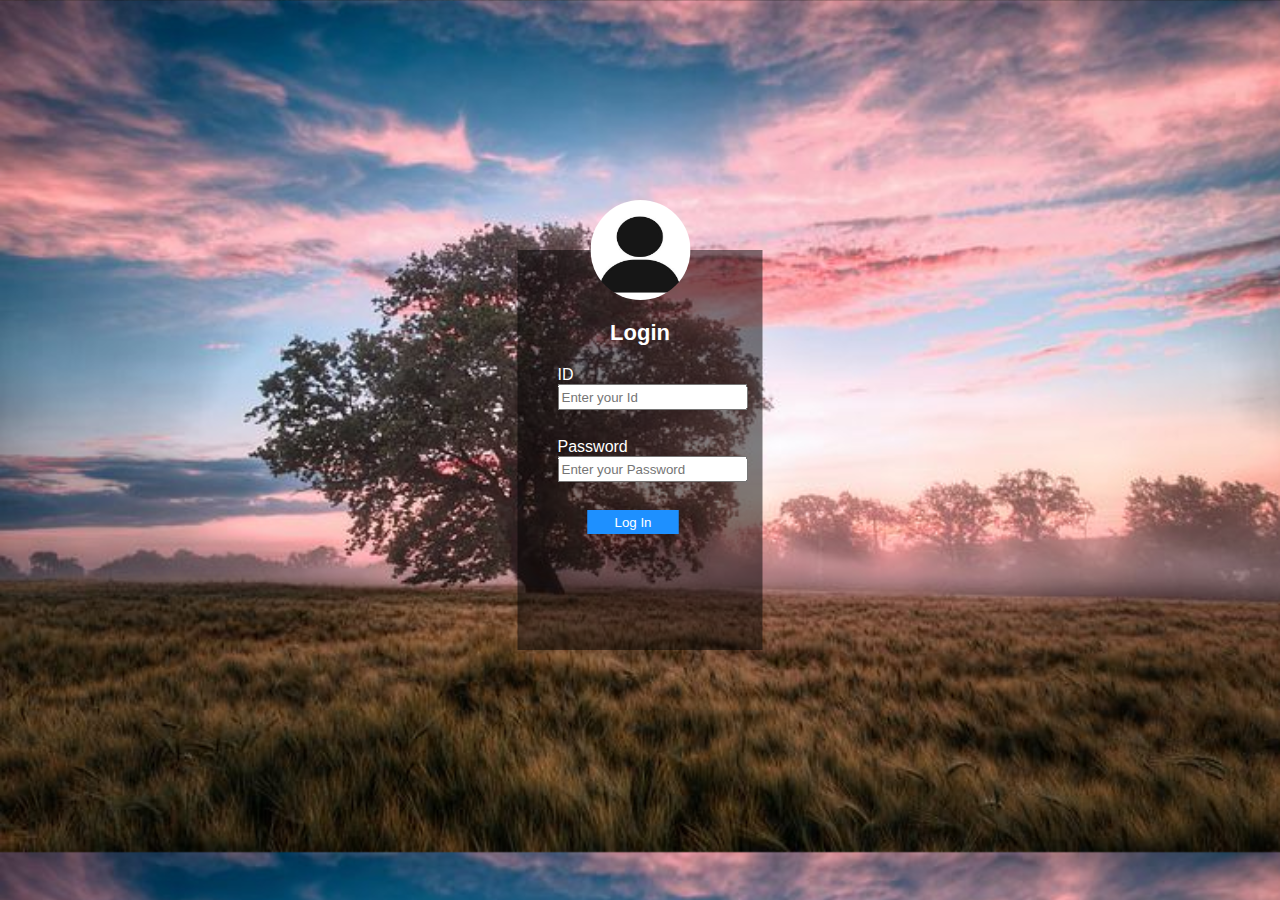
<file: index.html>
<!DOCTYPE html>
<html lang="en">
<head>
    <title>Case Study</title>
    <link rel="stylesheet" href="./css/login.css">
    <link href="https://cdn.jsdelivr.net/npm/bootstrap@5.1.3/dist/css/bootstrap.min.css" rel="stylesheet" integrity="sha384-1BmE4kWBq78iYhFldvKuhfTAU6auU8tT94WrHftjDbrCEXSU1oBoqyl2QvZ6jIW3" crossorigin="anonymous">
    <script src="https://cdn.jsdelivr.net/npm/bootstrap@5.1.3/dist/js/bootstrap.bundle.min.js" integrity="sha384-ka7Sk0Gln4gmtz2MlQnikT1wXgYsOg+OMhuP+IlRH9sENBO0LRn5q+8nbTov4+1p" crossorigin="anonymous"></script>
</head>
<body>
  <div class="login-box">
    <img src="./Images/avatar.jpg" class="avatar" alt="">
    <h1>Login</h1>
    <form action="./toDolist.html" onsubmit="return validate()">
      <div class="logincontent">
        <label>ID</label>
        <br>
        <input type="text" placeholder="Enter your Id" id="id">
      </div>
      <br>
      <div class="logincontent">
        <label>Password</label>
        <br>
        <input type="password" placeholder="Enter your Password" id="pwd">
      </div>
      <br>
      <div>
       <button id="submit">Log In</button>
      </div>
    </form>

  </div> 
  <script src="loginForm.js"></script>
</body>
</html>
</file>
<file: css/login.css>
body{
    padding: 0;
    margin: 0;
    background-image: url('../Images/bgi1.jpg');
    background-size:cover;
    /* background-position: center; */
    font-family: sans-serif;
}

.login-box{
    width: 245px;
    height: 400px;
    background: rgba(0, 0, 0, 0.5);
    color: #fff;
    top: 50%;
    left: 50%;
    position: absolute;
    transform: translate(-50%,-50%);
    box-sizing:border-box;
    padding: 70px 30px;
    
}

.avatar{
width: 100px;
height: 100px;
border-radius: 50%;
position: absolute;
top: -50px;
left: calc(50% - 50px);
}

h1{
    margin: 0;
    padding: 0px  0   20px;
    text-align: center;
    font-size: 22px;
}

.login-box input{
    height: 1.5em;
    width: 200%;
}
.logincontent{
    width: 91px;
    margin-bottom: 10px;
    padding-left: 10px;
}

#submit{
    width: 91px;
    height: 1.8em;
    color: white;
    background-color: dodgerblue;
    border: 1px solid dodgerblue;
    margin-left: 40px;
}
</file>
